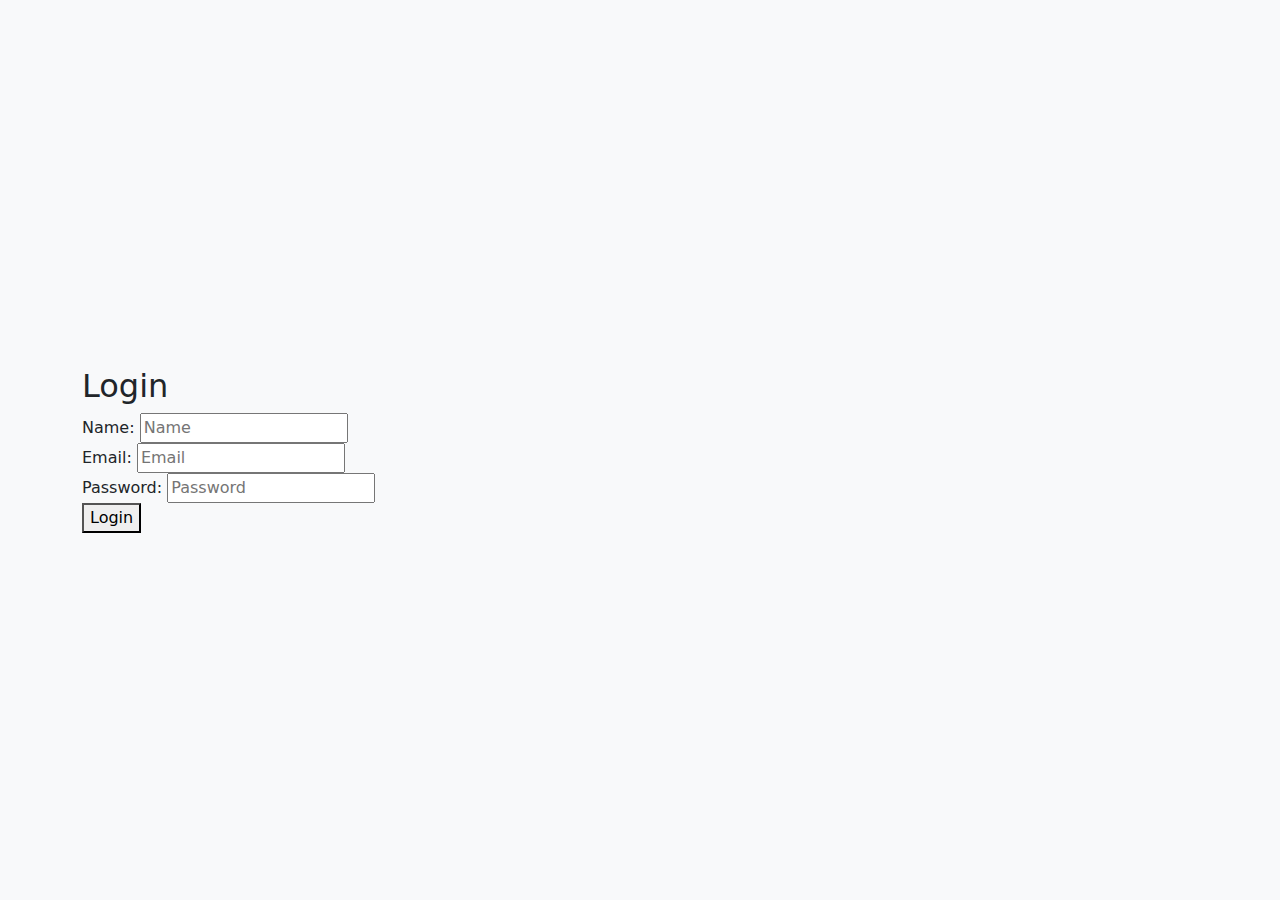
<file: login.html>
<!DOCTYPE html>
<html lang="en">
<head>
    <meta charset="UTF-8">
    <meta name="viewport" content="width=device-width, initial-scale=1.0">
    <title>Login</title>
    <link href="https://cdn.jsdelivr.net/npm/bootstrap@5.3.8/dist/css/bootstrap.min.css" rel="stylesheet">
    <link rel="stylesheet" href="login-design.css">
</head>
<body>
    <div class="container">
        <div class="row">
            <h2>Login</h2>
            <form id="login-form">
                <label for="loginName">Name:</label>
                <input type="text" id="loginName" placeholder="Name" required><br>

                <label for="loginEmail">Email:</label>
                <input type="email" id="loginEmail" placeholder="Email" required><br>

                <label for="loginPassword">Password:</label> <!-- show button, eye icon-->
                <input type="password" id="loginPassword" placeholder="Password" required><br>

                <button type="submit" id="loginSubmit">Login</button>
            </form>
        </div>
    </div>
    <script type="module">
        
    </script>
</body>
</html>
</file>
<file: login-design.css>
body {
  background-color: #f8f9fa;
  min-height: 100vh;
  display: flex;
  align-items: center;
  justify-content: center;
}

.auth-container {
  width: 100%;
  max-width: 420px;
}

.card {
  border: none;
  border-radius: 1rem;
  box-shadow: 0 4px 10px rgba(0,0,0,0.1);
}

h1 {
  color: #6573a4;
  font-weight: 700;
}

h4 {
  font-weight: 600;
  color: #495a96;
}

.form-control {
  border-radius: 0.5rem;
  padding: 0.75rem;
}

.btn-primary {
  border-radius: 0.5rem;
  font-weight: 500;
  padding: 0.6rem;
}

.btn-outline-danger {
  border-radius: 0.5rem;
  padding: 0.6rem;
}

p {
  margin-top: 1rem;
  color: #555;
}

a {
  text-decoration: none;
  color: #0d6efd;
}

a:hover {
  text-decoration: underline;
}
</file>
